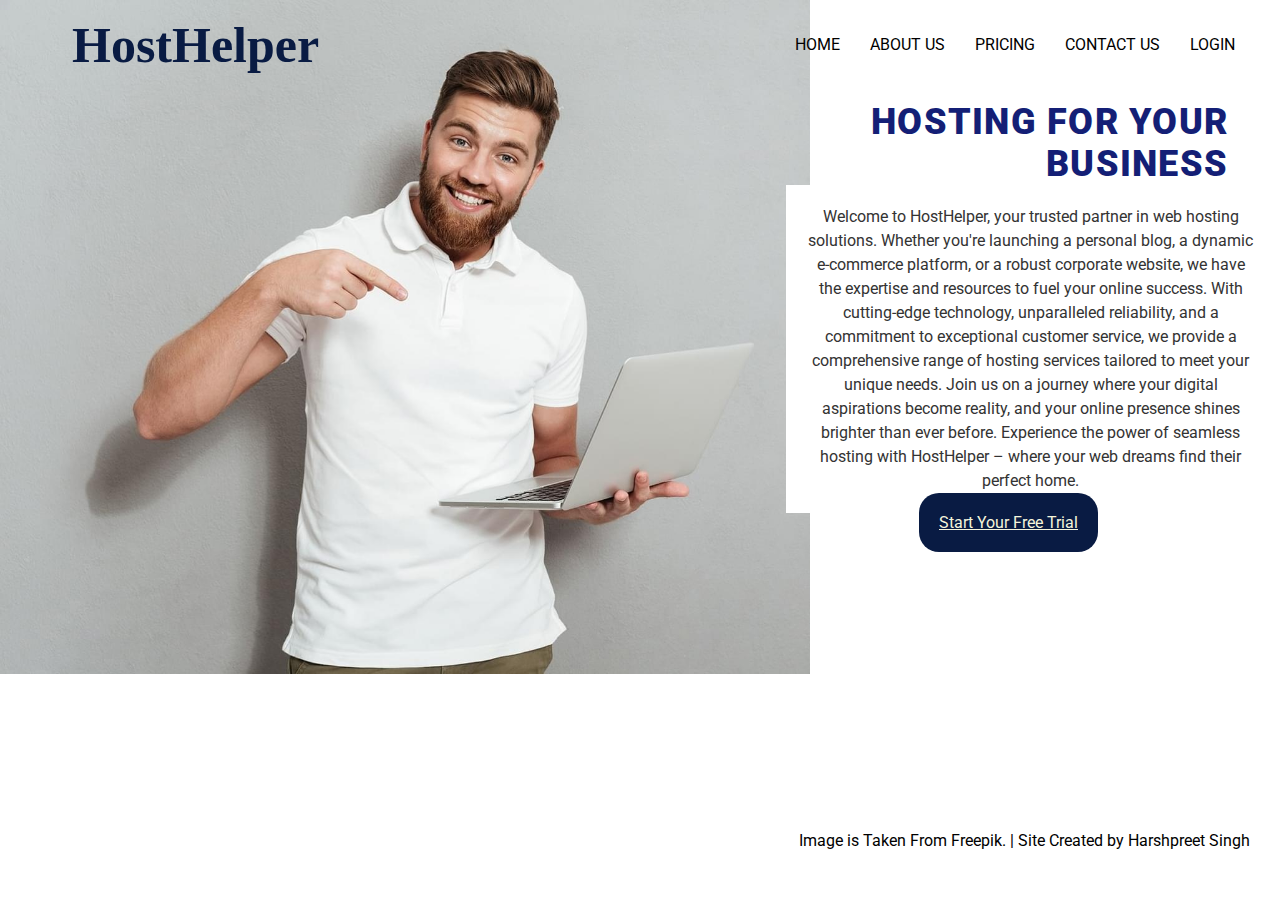
<file: Landing Page/index (2).html>
<!DOCTYPE html>
<html>
<head>
  <meta charset="utf-8">
  <meta name="viewport" content="width=device-width, initial-scale=1.0">
  <title>HostHelper</title>
  <link rel="stylesheet" type="text/css" href="styles.css">
  <link rel="stylesheet" href="https://fonts.googleapis.com/css?family=Montserrat:100,100i,200,200i,300,300i,400,400i,500,500i,600,600i,700,700i,800,800i,900,900i|Open+Sans:300,300i,400,400i,500,500i,600,600i,700,700i,800,800i">
</head>
<body>
  <section>
    <div class="container">
      <nav>
        <h1 class="icon">HostHelper</h1>
        <ul>
          <li><a href="index.html" class="active">Home</a></li>
          <li><a href="#">About Us</a></li>
          <li><a href="#">Pricing</a></li>
          <li><a href="#">Contact Us</a></li>
          <li><a href="">Login</a></li>
        </ul>
      </nav>
      <div class="article">
        <h1>HOSTING FOR YOUR</h1>
        <h1>BUSINESS</h1>
        <div class="box">
          <p>Welcome to HostHelper, your trusted partner in web hosting solutions. Whether you're launching a personal blog, a dynamic e-commerce platform, or a robust corporate website, we have the expertise and resources to fuel your online success. With cutting-edge technology, unparalleled reliability, and a commitment to exceptional customer service, we provide a comprehensive range of hosting services tailored to meet your unique needs. Join us on a journey where your digital aspirations become reality, and your online presence shines brighter than ever before. Experience the power of seamless hosting with HostHelper – where your web dreams find their perfect home.                                   </p>
        </div>
        <a class="login-btn" href="">Start Your Free Trial</a>
        <p2 class="footer-text">Image is Taken From Freepik. | Site Created by Harshpreet Singh </p2>
      </div>
    </div>
  </section>
</body>
</html>
</file>
<file: Landing Page/styles.css>
@import url('https://fonts.googleapis.com/css2?family=Roboto:wght@100;300;400;500;700;900&display=swap');
*{
    margin: 0px;
    padding: 0px;
    box-sizing: border-box;
    font-family: 'Roboto' , sans-serif;
}
section{
    min-height:100vh ;
    background-image:url("ddfdf-min.jpg");
    background-repeat: no-repeat;
    background-size: 90ch;
}
.container{
    width: 95%;
    margin: auto;
    align-items: center;
}
nav{
    height: 1px;
}
nav h1{
    float: left;
    line-height: 80px;
    font-size: 40px;
    font-size: inline;
    color: rgb(9, 27, 67);
    text-decoration-style: wavy;
    box-align: right;
}
.icon {
    font-family: 'Akronim';
    font-size: 50px;
    margin-left: 40px;
    margin-top: 5px;
    color:rgb(9, 27, 67);
}
nav ul{
    float: right;
    line-height: 90px;
}
nav ul li{
    display: inline-block;
    list-style: none;
    padding: 0 5px;
}
nav ul li a{
    color: rgb(0, 0, 0);
    text-decoration: none;
    text-transform: uppercase;
    border-radius: 10px;
    padding: 5px 8px;
}
nav ul li a:hover{
    background-color: rgb(102, 118, 242);
    transition: 0.5s ease;
}
nav ul li.active{
    background-color: rgba(43, 208, 226, 0.366);
}
.article{
    width: 100%;
    margin-top: 100px;
    margin-right: 0px;
    text-align: right;
}
.article h1{
    font-size: 36px;
    color: rgb(20, 31, 118);
    letter-spacing: 1.25px;
    font-weight: 900;
    text-align:top;
    margin-right: 20px;
}
  .box p {
    width: 490px;
    margin-left: 62%;
    text-align: center;
    padding: 20px;
    background-color: #ffffff;
    font-size: 16px;
    color: #333;
    line-height: 1.5;
  }

.article a {
    border: 0px solid black;
    padding: 20px;
    margin-right: 150px;
    border-radius: 20px;
    background-color: rgb(9, 27, 67);
    color: beige;
}

.article a:hover {
    background-color: aliceblue;
    color: black;
    transition: 0.4 ease;
}

.article p2{
  font-size: 16px;
  color:black;
  text-align: bottom;
  position: absolute;
  bottom: 40px;
  right:20px;
  margin: 10px;
}
</file>
